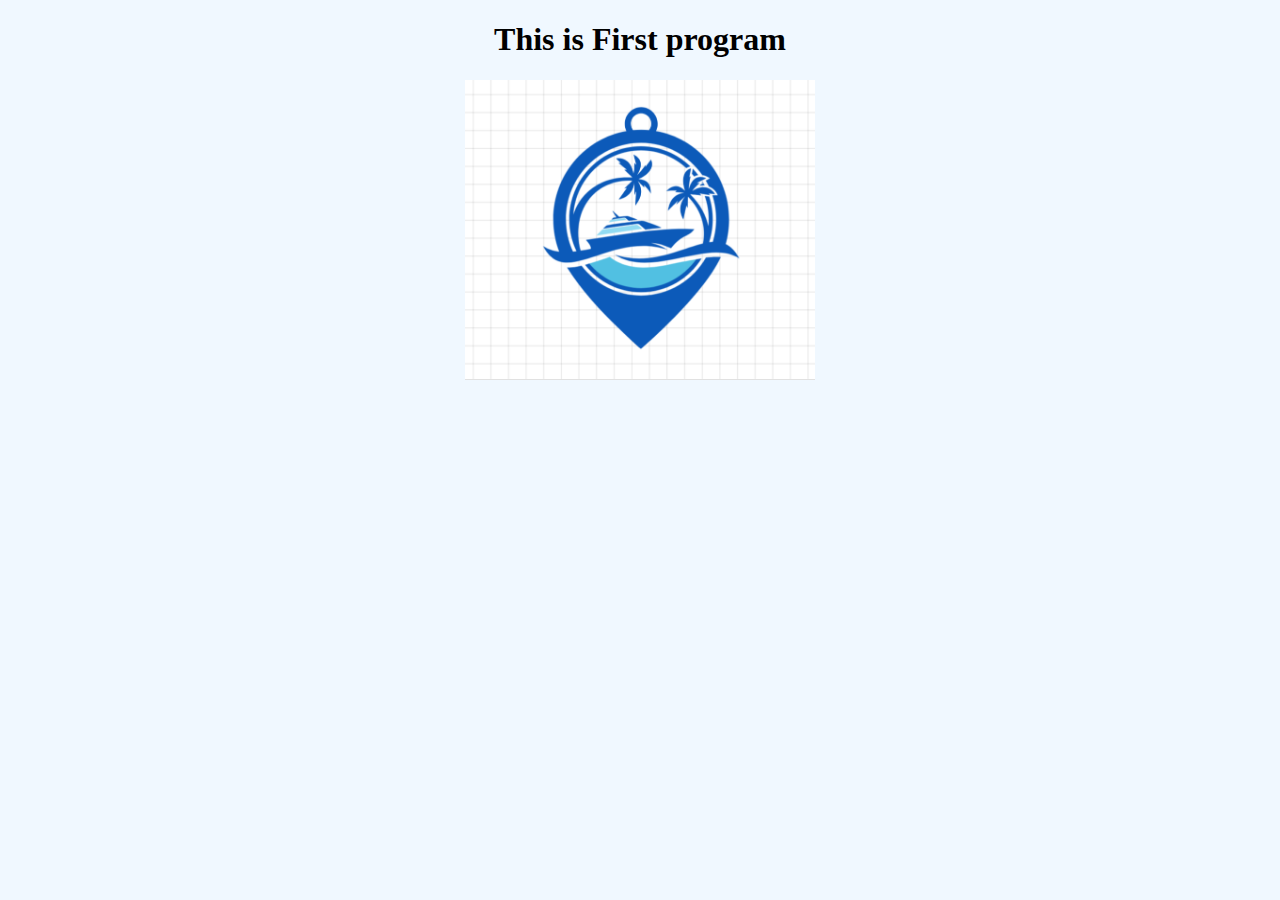
<file: first.html>
<!DOCTYPE html>
<html>
    <head>
        <title>First Class</title>
        <style>
            body{
                background-color: #f0f8ff;
                text-align: center;
            }
            h1{
                text-align: center;
            }
        </style>
    </head>
    <body>
        <h1>This is First program</h1>
        <marque direction="right"></marque>
        <img src="Images/img1.png" width="350" height="300">
    </body>
</html>
</file>
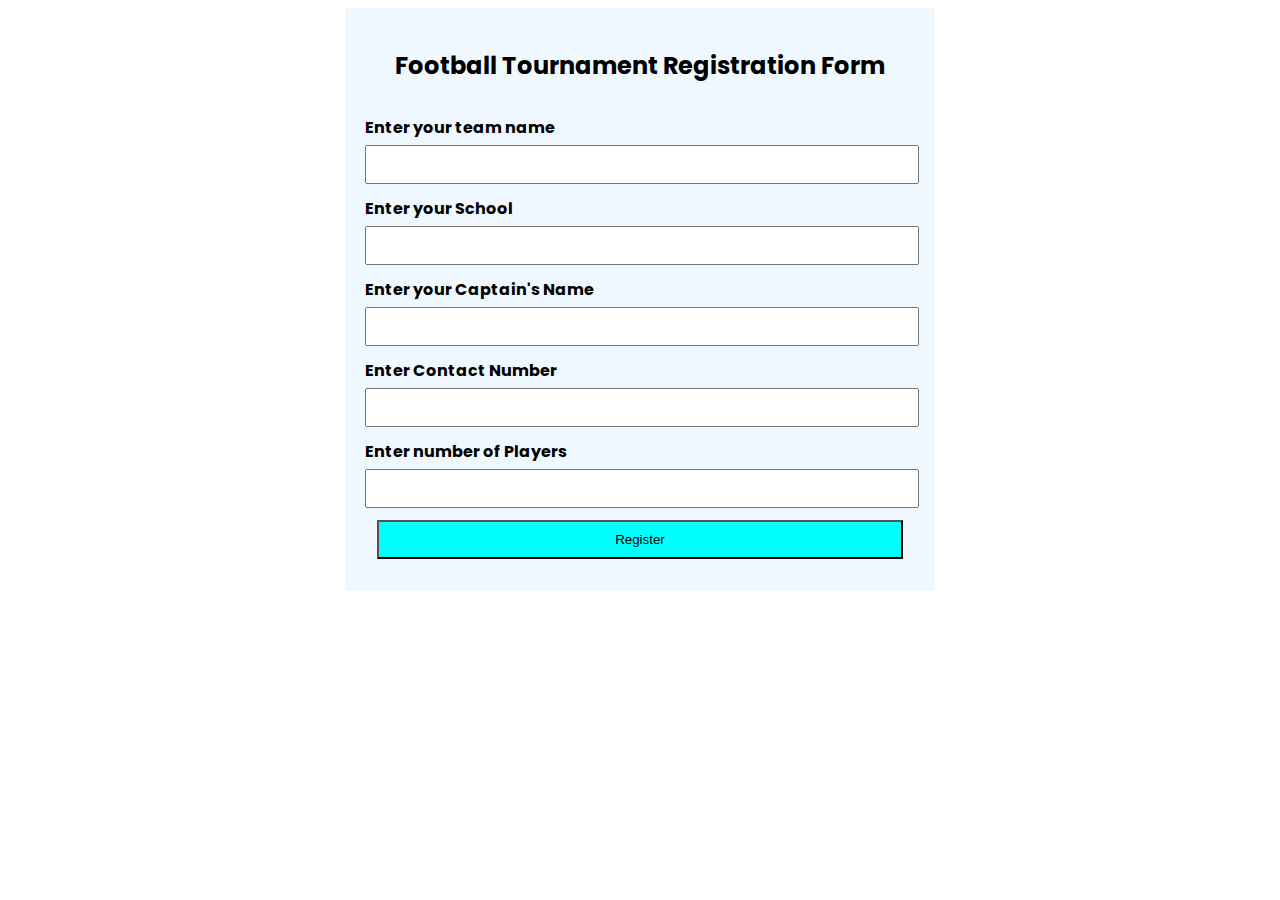
<file: from.html>
<!DOCTYPE html>
<html lang="en">
<head>
    <meta charset="UTF-8">
    <meta name="viewport" content="width=device-width, initial-scale=1.0">
    <title>Form</title>
    <link rel="stylesheet" href="fStyle.css">
    <link rel="preconnect" href="https://fonts.googleapis.com" />
    <link rel="preconnect" href="https://fonts.gstatic.com" crossorigin />
    <link
      href="https://fonts.googleapis.com/css2?family=Poppins:ital,wght@0,100;0,200;0,300;0,400;0,500;0,600;0,700;0,800;0,900;1,100;1,200;1,300;1,400;1,500;1,600;1,700;1,800;1,900&family=Rowdies&display=swap"
      rel="stylesheet"
    />
</head>
<body>
    <div class="container">
        <h2>Football Tournament Registration Form</h2>
        <form>
            <label for="name">Enter your team name</label>
            <input type="text" id="tName" required>
            <label for="name">Enter your School</label>
            <input type="text" id="sName" required>
            <label for="name">Enter your Captain's Name</label>
            <input type="text" id="cName" required> 
            <label for="name">Enter Contact Number</label>
            <input type="tel" id="sName" required>
            <label for="name">Enter number of Players</label>
            <input type="number" id="tName" min="7" max="11" required>
            <button type="submit">Register</button>
        </form>
    </div>
    
</body>
</html>
</file>
<file: fStyle.css>
body{
    display: flex;
    justify-content: center;
    align-items: center;
    font-family: "Poppins", sans-serif;
    font-weight: 400;
    font-style: normal;
    /* color: #f0f8ff; */
    background-image: url(https://cdn1.unitedinfocus.com/uploads/14/2024/11/GettyImages-2183554617-1140x760.jpg);
}
.container{
    padding: 20px;
    width: 550px;
    background-color: #f0f8ff;
}
.container h2{
    text-align: center;
}
form{
    display: flex;
    flex-direction: column;
}
label{
    margin: 12px 0 5px;
    font-weight: bold;
}
input{
    padding: 10px;
    width: 530px;
}
button{
    margin: 12px;
    padding: 10PX;
    background-color: aqua;
}
</file>
